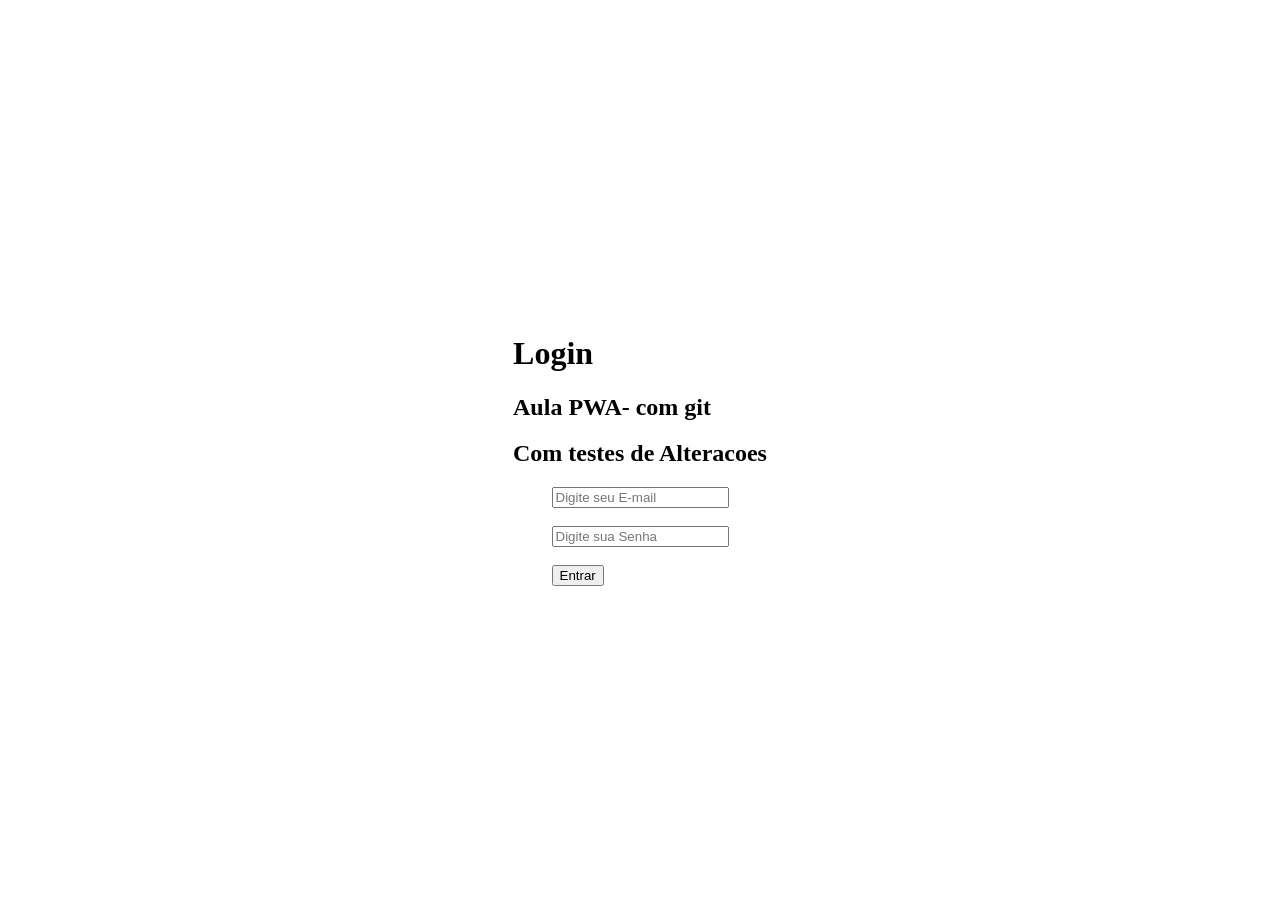
<file: index.html>
<!DOCTYPE html>
<html lang="pt-br">
<head>
    <meta charset="UTF-8">
    <meta name="viewport" content="width=device-width, initial-scale=1.0">
    <title>TelaDeLogin</title>
    <link rel="stylesheet" href="/style.css/visual.css">
</head>
<body>
    
    <div class="Login">
    <h1>Login</h1>
    <h2>Aula PWA- com git</h2>
    <h2>Com testes de Alteracoes</h2>
    </div>
    
       <main class="login-container">
        
    
            <form class="login-form">
            <div class="input">
            <input type="text" placeholder="Digite seu E-mail" required>
            
        
            </div>
            <div class="input">
            
            <br>
            <input type="text" placeholder="Digite sua Senha" required>
            </div>
            
            <br>
            <button type="submit">Entrar</button>

        </form>
    </main>
</body>
</html>
</file>
<file: style.css/visual.css>
h1 {
    align-self: center;
}

body {
    display: flex;           
    flex-direction: column;  
    justify-content: center; 
    align-items: center;     
    height: 100vh;       
    margin: 0;               
}
</file>
